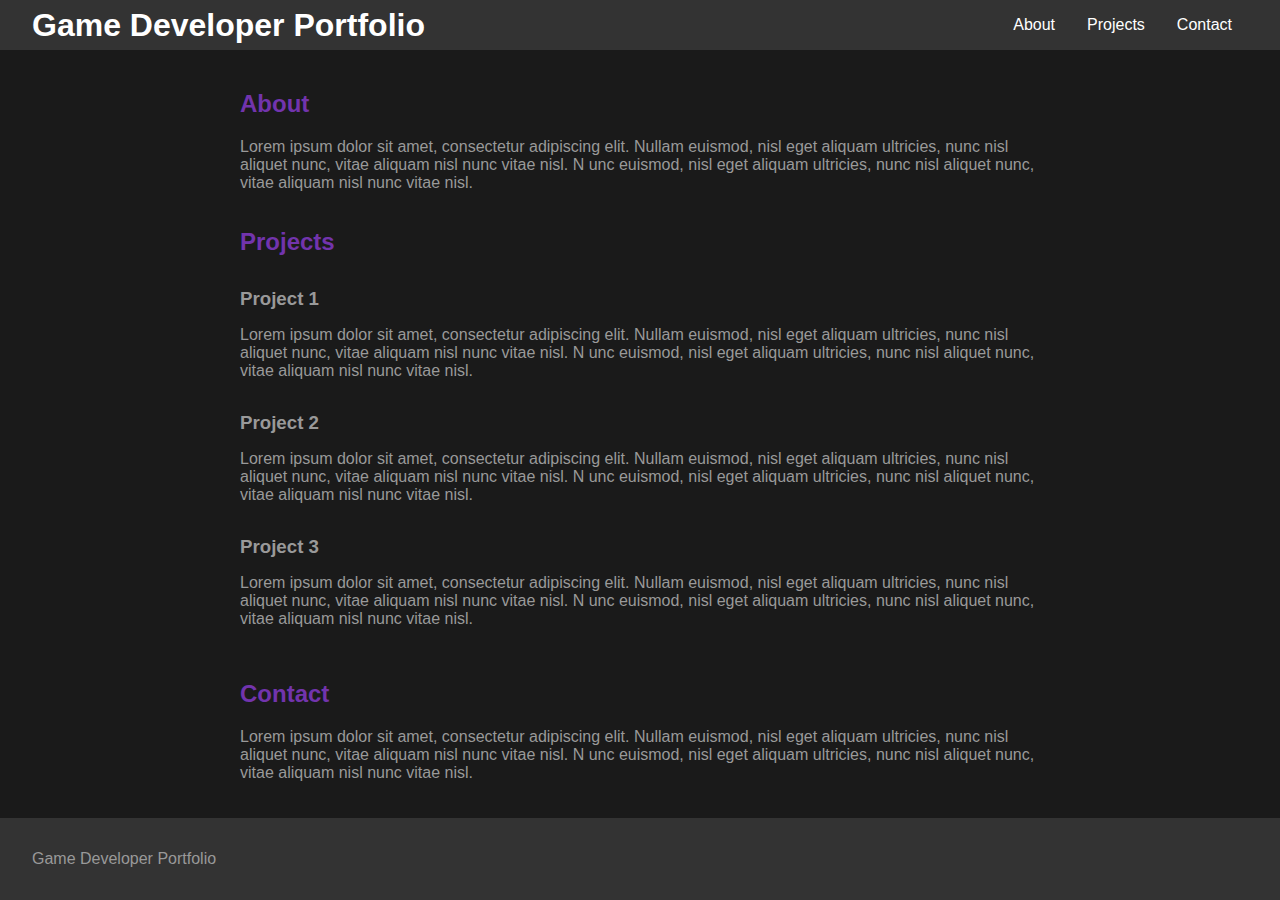
<file: portfoliotemplate.html>
<!doctype html>
<html lang="en">
<head>
  <meta charset="utf-8">
  <title>Game Developer Portfolio</title>
  <meta name="description" content="Game Developer Portfolio">
  <meta name="author" content="Game Developer Portfolio">
    <style>
        body {
        margin: 0;
        padding: 0;
        font-family: sans-serif;
        }
        .container {
        width: 100%;
        height: 100vh;
        display: flex;
        flex-direction: column;
        }
        .header {
        display: flex;
        flex-direction: row;
        justify-content: space-between;
        align-items: center;
        background-color: #333;
        color: #fff;
        padding: 0 2rem;
        }
        .header-left {
        display: flex;
        flex-direction: row;
        align-items: center;
        }
        .header-left h1 {
        margin: 0;
        }
        .header-right ul {
        display: flex;
        flex-direction: row;
        list-style-type: none;
        padding: 0;
        }
        .header-right ul li {
        margin: 0 1rem;
        }
        .header-right ul li a {
        color: #fff;
        text-decoration: none;
        }
        .header-right ul li a:hover {
        color: #7234ad;
        }
        .content {
        flex: 1;
        display: flex;
        flex-direction: column;
        justify-content: center;
        align-items: center;
        padding: 0 2rem;
        background-color: #1a1a1a;
        color: #999;
        }
        .about {
        width: 100%;
        max-width: 800px;
    }
    .about h2 {
        color: #7234ad;
    }
    .projects {
        width: 100%;
        max-width: 800px;
        color: #7234ad;
    }
    .project {
        margin: 2rem 0;
        color: #999;
        }
        .project h3 {
            margin: 0;
        }
        .contact {
            width: 100%;
            max-width: 800px;

        }
        .contact h2 {
                color: #7234ad;
            }
        .footer {
        background-color: #333;
        color: #999;
        padding: 2rem;
        }
        .footer p {
        margin: 0;
        }
        @media (max-width: 768px) {
        .header {
            flex-direction: column;
        }
        .header-left {
            margin-bottom: 1rem;
        }
        .header-right {
            margin-top: 1rem;
        }
        .header-right ul {
            flex-direction: column;
        }
        .header-right ul li {
            margin: 1rem 0;
        }
        }
    </style>
</head>
<body>
  <div class="container">
    <div class="header">
      <div class="header-left">
        <h1>Game Developer Portfolio</h1>
      </div>
      <div class="header-right">
        <ul>
          <li><a href="#about">About</a></li>
          <li><a href="#projects">Projects</a></li>
          <li><a href="#contact">Contact</a></li>
        </ul>
      </div>
    </div>
    <div class="content">
      <div class="about" id="about">
        <h2>About</h2>
        <p>Lorem ipsum dolor sit amet, consectetur adipiscing elit. Nullam euismod, nisl eget aliquam ultricies, nunc nisl aliquet nunc, vitae aliquam nisl nunc vitae nisl. N
        unc euismod, nisl eget aliquam ultricies, nunc nisl aliquet nunc, vitae aliquam nisl nunc vitae nisl.</p>
        </div>
        <div class="projects" id="projects">
            <h2>Projects</h2>
            <div class="project">
                <h3>Project 1</h3>
                <p>Lorem ipsum dolor sit amet, consectetur adipiscing elit. Nullam euismod, nisl eget aliquam ultricies, nunc nisl aliquet nunc, vitae aliquam nisl nunc vitae nisl. N
                unc euismod, nisl eget aliquam ultricies, nunc nisl aliquet nunc, vitae aliquam nisl nunc vitae nisl.</p>
            </div>
            <div class="project">
                <h3>Project 2</h3>
                <p>Lorem ipsum dolor sit amet, consectetur adipiscing elit. Nullam euismod, nisl eget aliquam ultricies, nunc nisl aliquet nunc, vitae aliquam nisl nunc vitae nisl. N
                unc euismod, nisl eget aliquam ultricies, nunc nisl aliquet nunc, vitae aliquam nisl nunc vitae nisl.</p>
            </div>
            <div class="project">
                <h3>Project 3</h3>
                <p>Lorem ipsum dolor sit amet, consectetur adipiscing elit. Nullam euismod, nisl eget aliquam ultricies, nunc nisl aliquet nunc, vitae aliquam nisl nunc vitae nisl. N
                unc euismod, nisl eget aliquam ultricies, nunc nisl aliquet nunc, vitae aliquam nisl nunc vitae nisl.</p>
            </div>
        </div>
        <div class="contact" id="contact">
            <h2>Contact</h2>
            <p>Lorem ipsum dolor sit amet, consectetur adipiscing elit. Nullam euismod, nisl eget aliquam ultricies, nunc nisl aliquet nunc, vitae aliquam nisl nunc vitae nisl. N
            unc euismod, nisl eget aliquam ultricies, nunc nisl aliquet nunc, vitae aliquam nisl nunc vitae nisl.</p>
        </div>
    </div>
    <div class="footer">
        <p>Game Developer Portfolio</p>
    </div>
    </div>
</body>
</html>
</file>
